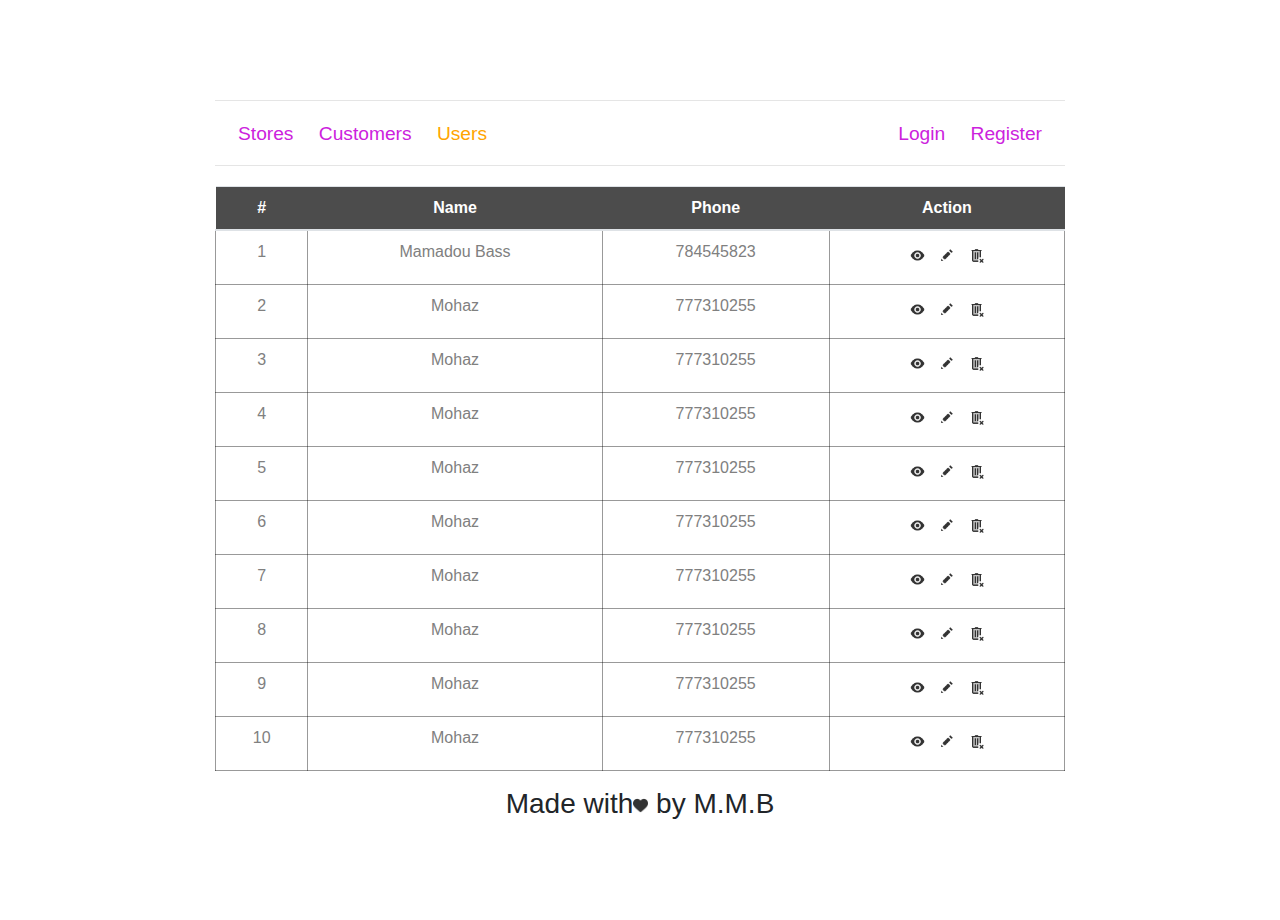
<file: challenge#1/mouhaz/ch1.html>
<html>
<link rel="stylesheet" href="style.css">
<link rel="stylesheet" href="https://stackpath.bootstrapcdn.com/bootstrap/4.3.1/css/bootstrap.min.css" integrity="sha384-ggOyR0iXCbMQv3Xipma34MD+dH/1fQ784/j6cY/iJTQUOhcWr7x9JvoRxT2MZw1T" crossorigin="anonymous">

<body>
    <div class="main">
        <hr>
        <div class="annuler"></div>
        <div class="fister">
            <div class="lefter">
                <a href="#">Stores</a>
                <a href="#">Customers</a>
                <a href="#" id="active">Users</a>
            </div>
            <div class="righter">
                <a href="#">Login</a>
                <a href="#">Register</a>
            </div>
        </div>
        <div class="annuler"></div>
        <hr>
        <table class="table">
            <thead>
                <th>#</th>
                <th>Name</th>
                <th>Phone</th>
                <th>Action</th>
            </thead>
            <tbody>
                <tr>
                    <td>1</td>
                    <td>Mamadou Bass</td>
                    <td>784545823</td>
                    <td>
                        <a href="">
                            <img src="eye.png" alt="eye">
                        </a>
                        <a href="">
                            <img src="pencil.png" alt="pencil">
                        </a>
                        <a href=""><img src="corbeil.png" alt="trash"></a>
                    </td>

                </tr>
                <tr>
                    <td>2</td>
                    <td>Mohaz</td>
                    <td>777310255</td>
                    <td>
                        <a href="">
                            <img src="eye.png" alt="eye">
                        </a>
                        <a href="">
                            <img src="pencil.png" alt="pencil">
                        </a>
                        <a href=""><img src="corbeil.png" alt="trash"></a>
                    </td>
                </tr>
                <tr>
                    <td>3</td>
                    <td>Mohaz</td>
                    <td>777310255</td>
                    <td>
                        <a href="">
                            <img src="eye.png" alt="eye">
                        </a>
                        <a href="">
                            <img src="pencil.png" alt="pencil">
                        </a>
                        <a href=""><img src="corbeil.png" alt="trash"></a>
                    </td>
                </tr>
                <tr>
                    <td>4</td>
                    <td>Mohaz</td>
                    <td>777310255</td>
                    <td>
                        <a href="">
                            <img src="eye.png" alt="eye">
                        </a>
                        <a href="">
                            <img src="pencil.png" alt="pencil">
                        </a>
                        <a href=""><img src="corbeil.png" alt="trash"></a>
                    </td>
                </tr>
                <tr>
                    <td>5</td>
                    <td>Mohaz</td>
                    <td>777310255</td>
                    <td>
                        <a href="">
                            <img src="eye.png" alt="eye">
                        </a>
                        <a href="">
                            <img src="pencil.png" alt="pencil">
                        </a>
                        <a href=""><img src="corbeil.png" alt="trash"></a>
                    </td>
                </tr>
                <tr>
                    <td>6</td>
                    <td>Mohaz</td>
                    <td>777310255</td>
                    <td>
                        <a href="">
                            <img src="eye.png" alt="eye">
                        </a>
                        <a href="">
                            <img src="pencil.png" alt="pencil">
                        </a>
                        <a href=""><img src="corbeil.png" alt="trash"></a>
                    </td>
                </tr>
                <tr>
                    <td>7</td>
                    <td>Mohaz</td>
                    <td>777310255</td>
                    <td>
                        <a href="">
                            <img src="eye.png" alt="eye">
                        </a>
                        <a href="">
                            <img src="pencil.png" alt="pencil">
                        </a>
                        <a href=""><img src="corbeil.png" alt="trash"></a>
                    </td>
                </tr>
                <tr>
                    <td>8</td>
                    <td>Mohaz</td>
                    <td>777310255</td>
                    <td>
                        <a href="">
                            <img src="eye.png" alt="eye">
                        </a>
                        <a href="">
                            <img src="pencil.png" alt="pencil">
                        </a>
                        <a href=""><img src="corbeil.png" alt="trash"></a>
                    </td>
                </tr>
                <tr>
                    <td>9</td>
                    <td>Mohaz</td>
                    <td>777310255</td>
                    <td>
                        <a href="">
                            <img src="eye.png" alt="eye">
                        </a>
                        <a href="">
                            <img src="pencil.png" alt="pencil">
                        </a>
                        <a href=""><img src="corbeil.png" alt="trash"></a>
                    </td>
                </tr>
                <tr>
                    <td>10</td>
                    <td>Mohaz</td>
                    <td>777310255</td>
                    <td>
                        <a href="">
                            <img src="eye.png" alt="eye">
                        </a>
                        <a href="">
                            <img src="pencil.png" alt="pencil">
                        </a>
                        <a href=""><img src="corbeil.png" alt="trash"></a>
                    </td>
                </tr>
            </tbody>
        </table>
        <h3>Made <span>with<img src="heart.png" alt="heart" class="heart"> </span> by M.M.B</h3>
    </div>
</body>

</html>
</file>
<file: challenge#1/mouhaz/style.css>
.main {
    width: 850px;
    margin: 100px auto;
    text-align: center;
    font-size: 1.2em;
}

.fister {
    padding: 3px;
}

.fister a {
    color: #c2d;
}

.lefter {
    float: left;
    margin-left: 20px;
}

.fister a:hover {
    color: orange;
    text-decoration: underline;
}

#active {
    color: orange;
}

.righter {
    float: right;
    margin-right: 20px;
}

.lefter a:nth-child(n+2),
.righter a {
    margin-left: 20px;
}

.annuler {
    clear: both;
}

a {
    text-decoration: none;
    display: inline-block;
}


/****************************/


/*table */

.table {
    margin-top: 20px;
    width: 100%;
    text-align: center;
    border-collapse: collapse;
}

.table thead {
    background-color: rgba(0, 0, 0, 0.7);
    color: #fff;
}

.table tbody {
    color: gray;
}

td {
    border: 1px solid rgba(0, 0, 0, 0.4);
}

td a {
    display: inline-block;
    margin: 5px;
}

td img {
    display: block;
    width: 15;
    height: 15px;
    opacity: 0.8;
}

h3 {
    font-family: -apple-system, BlinkMacSystemFont, 'Segoe UI', Roboto, Oxygen, Ubuntu, Cantarell, 'Open Sans', 'Helvetica Neue', sans-serif;
}

.heart {
    width: 15;
    height: 15px;
    opacity: 0.8;
}
</file>
